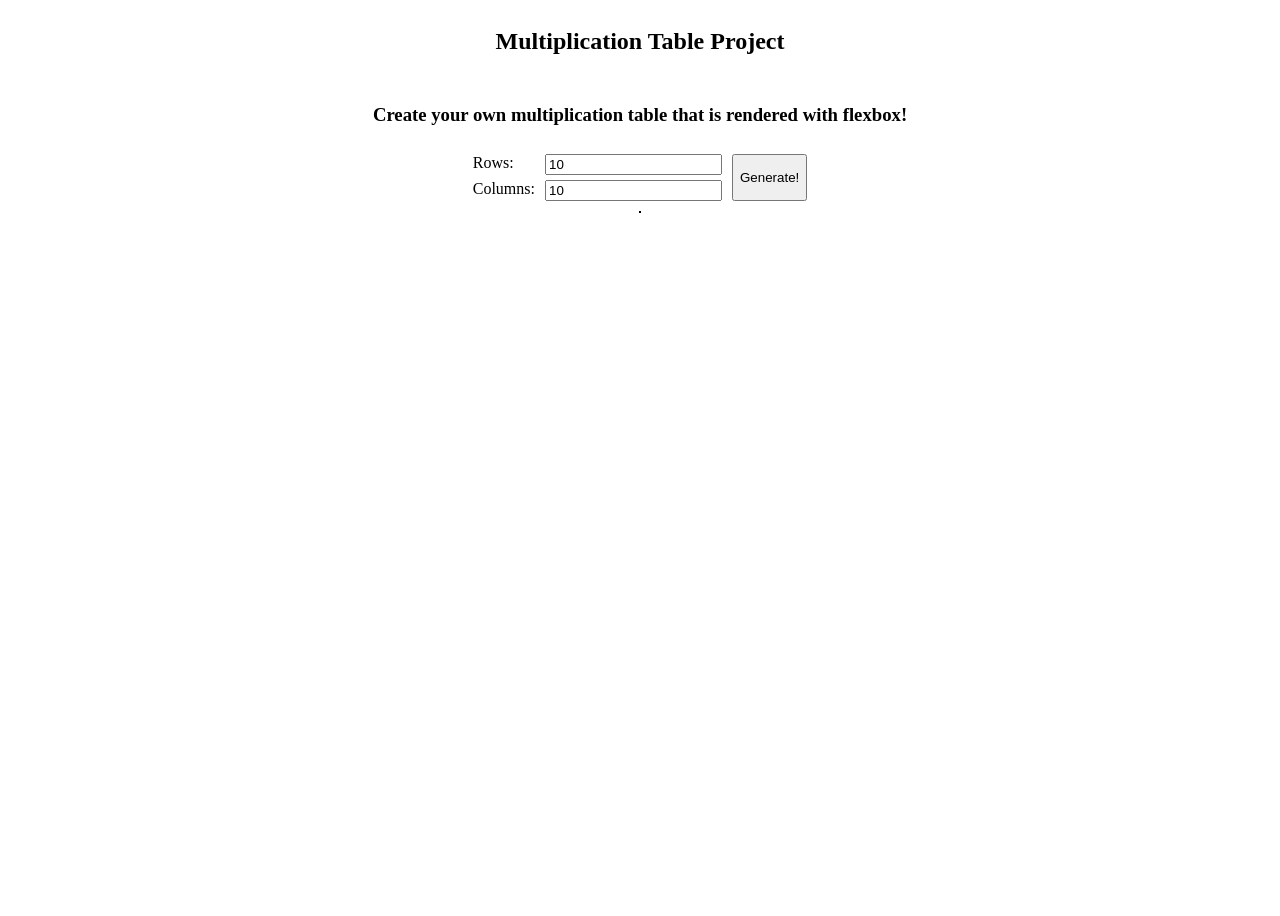
<file: index.html>
<!--&lt;!&ndash;<!DOCTYPE html>&ndash;&gt;-->
<!--&lt;!&ndash;<html lang="en">&ndash;&gt;-->
<!--&lt;!&ndash;<head>&ndash;&gt;-->
<!--&lt;!&ndash;    <meta charset="UTF-8">&ndash;&gt;-->
<!--&lt;!&ndash;    <title>Multiplication Table</title>&ndash;&gt;-->
<!--&lt;!&ndash;    <link rel="stylesheet" type="text/css" href="stylesheet.css">&ndash;&gt;-->
<!--&lt;!&ndash;    <meta name="viewport" content="width=device-width,initial-scale=1">&ndash;&gt;-->
<!--&lt;!&ndash;</head>&ndash;&gt;-->
<!--&lt;!&ndash;<body>&ndash;&gt;-->

<!--&lt;!&ndash;<section class="container">&ndash;&gt;-->
<!--&lt;!&ndash;    <h1>Multiplication Table Project &#128514;</h1>&ndash;&gt;-->
<!--&lt;!&ndash;    <h2>Multiplication Table Generator! &#128523</h2>&ndash;&gt;-->
<!--&lt;!&ndash;    <h3>Create your own multiplication table that is rendered with an HTML table!</h3>&ndash;&gt;-->

<!--&lt;!&ndash;    <div class="generate-box">&ndash;&gt;-->
<!--&lt;!&ndash;        <div class="inputs">&ndash;&gt;-->
<!--&lt;!&ndash;            <label for="rows" class="rows">Rows:&ndash;&gt;-->
<!--&lt;!&ndash;                <input id="rows" type="number" value="10" placeholder="How many rows?"/>&ndash;&gt;-->
<!--&lt;!&ndash;            </label>&ndash;&gt;-->

<!--&lt;!&ndash;            <label for="cols">Columns:&ndash;&gt;-->
<!--&lt;!&ndash;                <input id="cols" type="number" value="10" placeholder="How many cols?"/>&ndash;&gt;-->
<!--&lt;!&ndash;            </label>&ndash;&gt;-->

<!--&lt;!&ndash;            <label for="highlight">Highlight:&ndash;&gt;-->
<!--&lt;!&ndash;                <input id="highlight" type="number" placeholder="Highlight row & col??!"/>&ndash;&gt;-->
<!--&lt;!&ndash;            </label>&ndash;&gt;-->
<!--&lt;!&ndash;        </div>&ndash;&gt;-->

<!--&lt;!&ndash;        <button id="generate" class='myBtn' onclick="createWithHtmlTable(getRowsDesired(), getColumnsDesired(), getHighlightValue())">Generate TABLE!</button>&ndash;&gt;-->
<!--&lt;!&ndash;    </div>&ndash;&gt;-->

<!--&lt;!&ndash;    <section id="output"></section>&ndash;&gt;-->
<!--&lt;!&ndash;</section>&ndash;&gt;-->

<!--&lt;!&ndash;</body>&ndash;&gt;-->
<!--&lt;!&ndash;<script src="javascript.js"></script>&ndash;&gt;-->
<!--&lt;!&ndash;</html>&ndash;&gt;-->

<!--<!DOCTYPE html>-->
<!--<html lang="en">-->
<!--<head>-->
<!--    <meta charset="UTF-8">-->
<!--    <title>Multiplication Table (with Flexbox)</title>-->

<!--    <style>-->
<!--        section.columns-of-rows {-->
<!--            display: flex;-->
<!--            flex-direction: row;-->
<!--            div {-->
<!--                border: 1px solid pink;-->
<!--            }-->
<!--        }-->
<!--        section.rows-of-columns {-->
<!--            border: 1px solid pink;-->
<!--            padding: 4px;-->

<!--            div.row {-->
<!--                display: flex;-->
<!--                justify-content: space-between;-->
<!--                border: 1px solid pink;-->
<!--                padding: 4px;-->

<!--                div {-->
<!--                    border: 1px solid pink;-->
<!--                }-->
<!--            }-->
<!--        }-->
<!--    </style>-->
<!--</head>-->
<!--<body>-->

<!--<h1> Tic-Tac-Toe style grid using three columns of three rows</h1>-->

<!--<section class="columns-of-rows">-->
<!--    <div>-->
<!--        <div>row 1</div>-->
<!--        <div>row 2</div>-->
<!--        <div>row 3</div>-->
<!--    </div>-->
<!--    <div>-->
<!--        <div>row 1</div>-->
<!--        <div>row 2</div>-->
<!--        <div>row 3</div>-->
<!--    </div>-->
<!--    <div>-->
<!--        <div>row 1</div>-->
<!--        <div>row 2</div>-->
<!--        <div>row 3</div>-->
<!--    </div>-->
<!--</section>-->

<!--<h1> Tic-Tac-Toe style grid using three rows of three columns</h1>-->
<!--<section class="rows-of-columns">-->
<!--    <div class="row">-->
<!--        <div>column 1</div>-->
<!--        <div>column 2</div>-->
<!--        <div>column 3</div>-->
<!--    </div>-->
<!--    <div class="row">-->
<!--        <div>column 1</div>-->
<!--        <div>column 2</div>-->
<!--        <div>column 3</div>-->
<!--    </div>-->
<!--    <div class="row">-->
<!--        <div>column 1</div>-->
<!--        <div>column 2</div>-->
<!--        <div>column 3</div>-->
<!--    </div>-->

<!--</section>-->
<!--</body>-->
<!--</html>-->

<!--<!DOCTYPE html>-->
<!--<html lang="en">-->
<!--<head>-->
<!--    <meta charset="UTF-8">-->

<!--</head>-->


<!--<!DOCTYPE html>-->
<!--<html lang="en">-->
<!--<head>-->
<!--    <meta charset="UTF-8">-->
<!--    <title>Flexbox Grid Example</title>-->

<!--    <style>-->
<!--        section.columns-of-rows {-->
<!--            display: flex;-->

<!--            div {-->
<!--                border: 1px solid black;-->
<!--            }-->
<!--        }-->

<!--        section.rows-of-columns {-->
<!--            border: 1px solid black;-->
<!--            padding: 4px;-->

<!--            div.row {-->
<!--                display: flex;-->
<!--                justify-content: space-between;-->
<!--                border: 1px solid black;-->
<!--                padding: 4px;-->

<!--                div {-->
<!--                    border: 1px solid black;-->
<!--                }-->
<!--            }-->
<!--        }-->
<!--    </style>-->
<!--</head>-->
<!--<body>-->


<!--<h1>Tic-tac-toe style grid using three columns of three rows</h1>-->
<!--<section class="columns-of-rows">-->
<!--    <div>-->
<!--        <div>row 1</div>-->
<!--        <div>row 2</div>-->
<!--        <div>row 3</div>-->
<!--    </div>-->

<!--    <div>-->
<!--        <div>row 1</div>-->
<!--        <div>row 2</div>-->
<!--        <div>row 3</div>-->
<!--    </div>-->

<!--    <div>-->
<!--        <div>row 1</div>-->
<!--        <div>row 2</div>-->
<!--        <div>row 3</div>-->
<!--    </div>-->
<!--</section>-->


<!--<h1>Tic-tac-toe style grid using three rows of three columns</h1>-->
<!--<section class="rows-of-columns">-->
<!--    <div class="row">-->
<!--        <div>col 1</div>-->
<!--        <div>col 2</div>-->
<!--        <div>col 3</div>-->
<!--    </div>-->

<!--    <div class="row">-->
<!--        <div>col 1</div>-->
<!--        <div>col 2</div>-->
<!--        <div>col 3</div>-->
<!--    </div>-->

<!--    <div class="row">-->
<!--        <div>col 1</div>-->
<!--        <div>col 2</div>-->
<!--        <div>col 3</div>-->
<!--    </div>-->
<!--</section>-->

<!--</body>-->
<!--</html>-->

<!DOCTYPE html>
<html lang="en">
<head>
    <meta charset="UTF-8">
    <title>Multiplication Table</title>
    <link rel="stylesheet" type="text/css" href="stylesheet.css">
    <meta name="viewport" content="width=device-width,initial-scale=1">
</head>
<body>

<section class="container">
    <h1>Multiplication Table Project</h1>
    <h3>Create your own multiplication table that is rendered with flexbox!</h3>

    <div class="generate-box">
        <div class="inputs">
            <label for="rows">Rows:
                <input id="rows" type="number" value="10" placeholder="How many rows?"/>
            </label>

            <label for="cols">Columns:
                <input id="cols" type="number" value="10" placeholder="How many cols?"/>
            </label>
        </div>

        <button id="generate" onclick="createWithFlexbox(getRowsDesired(), getColumnsDesired())">Generate!</button>
    </div>

    <div id="output"></div>
</section>

</body>
<script src="javascript.js"></script>
</html>
</file>
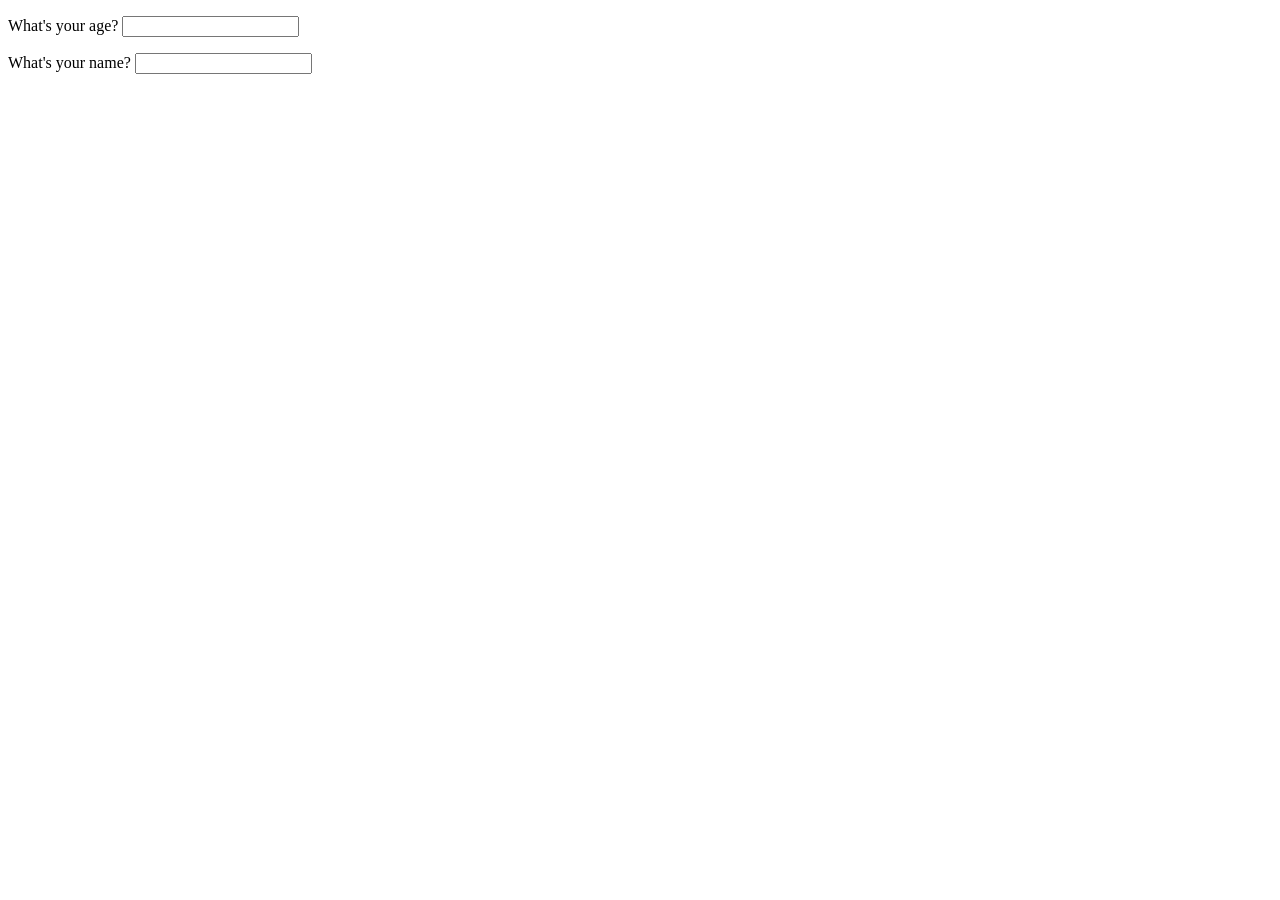
<file: forms-review.html>
<!DOCTYPE html>
<head>
    <meta charset="UTF-8">
    <title>Forms Review</title>
</head>
<body>


<p>
    <label for="age">What's your age?</label>
    <input type="number" id="age">
</p>

<p>
    <label for="name"> What's your name?</label>
    <input type="text" id="name">
</p>

</body>
</file>
<file: stylesheet.css>
/*section.container {*/
/*    width: 70vw;*/
/*    height: 100vh;*/
/*    margin: 0 auto;*/

/*    display: flex;*/
/*    flex-direction: column;*/
/*    align-items: center;*/
/*    gap: 10px;*/

/*    .generate-box {*/
/*        display: flex;*/
/*        gap: 10px;*/

/*        .inputs {*/
/*            display: flex;*/
/*            flex-direction: column;*/
/*            gap: 5px;*/

/*            label {*/
/*                display: flex;*/
/*                gap: 10px;*/
/*                justify-content: space-between;*/
/*            }*/
/*        }*/
/*    }*/

/*    #output {*/
/*        border: 1px solid black;*/
/*        display: flex;*/
/*        flex-direction: column;*/
/*        gap: 5px;*/

/*        .row {*/
/*            display: flex;*/
/*            justify-content: space-between;*/
/*            gap: 5px;*/
/*        }*/
/*    }*/
/*}*/

section.container {
    width: 70vw;
    height: 100vh;
    margin: 0 auto;

    display: flex;
    flex-direction: column;
    align-items: center;
    gap: 10px;

    .generate-box {
        display: flex;
        gap: 10px;

        .inputs {
            display: flex;
            flex-direction: column;
            gap: 5px;

            label {
                display: flex;
                gap: 10px;
                justify-content: space-between;
            }
        }
    }

    #output {
        border: 1px solid black;
        display: flex;
        flex-direction: column;
        gap: 5px;

        .row {
            display: flex;
            justify-content: space-between;
            gap: 5px;
        }
    }
}
</file>
